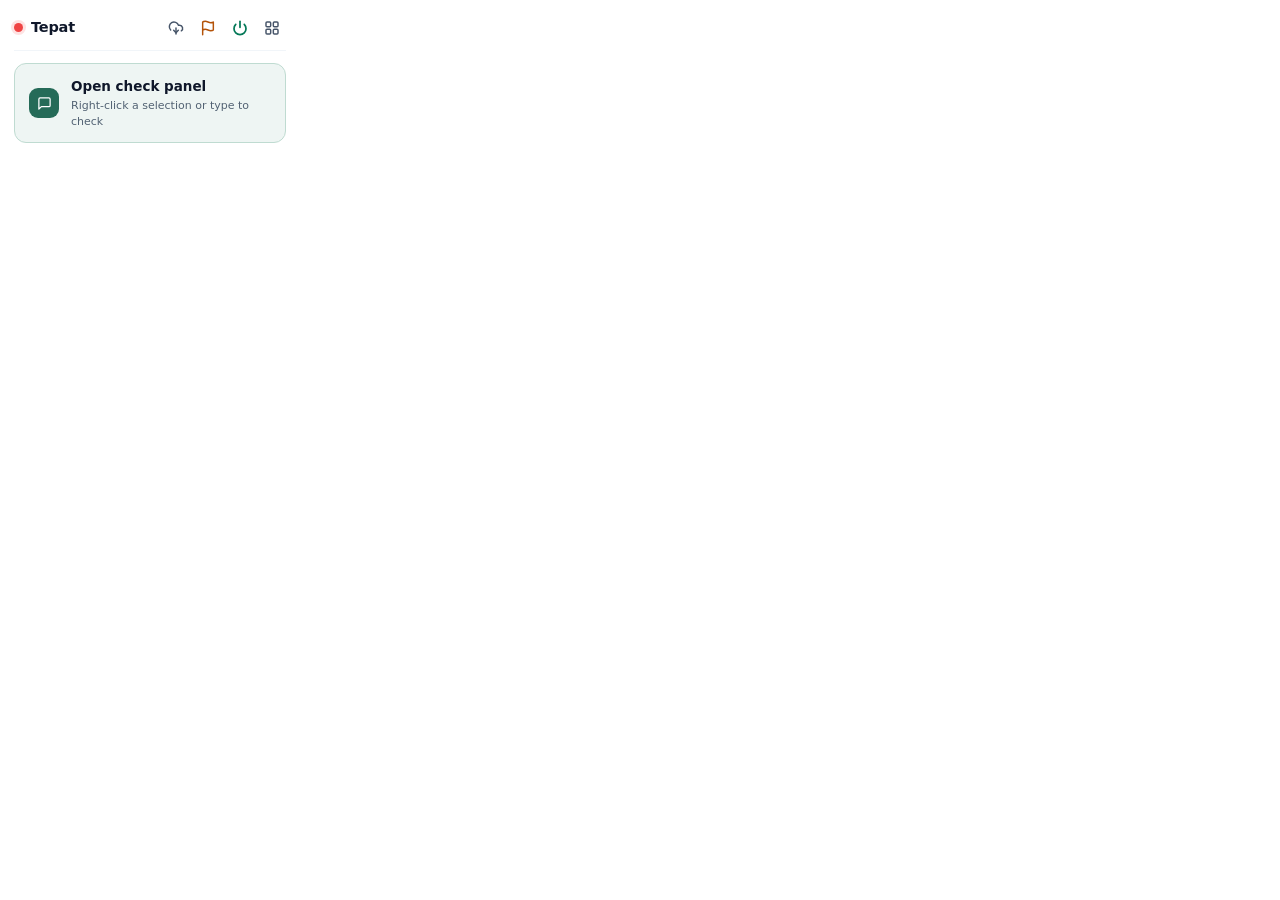
<file: extension/popup.html>
<!DOCTYPE html>
<html lang="en">
<head>
<meta charset="utf-8">
<style>
  * { box-sizing: border-box; }
  body {
    font: 13px/1.45 "Segoe UI", system-ui, -apple-system, sans-serif;
    width: 300px;
    margin: 0;
    padding: 14px;
    color: #1e293b;
    background: #ffffff;
    user-select: none;
  }

  .head {
    display: flex;
    justify-content: space-between;
    align-items: center;
    margin-bottom: 12px;
    padding-bottom: 8px;
    border-bottom: 1px solid #f1f5f9;
  }
  .brand { display: flex; align-items: center; gap: 8px; }
  /* server 状态就是 Tepat 左侧的点：绿 = 在跑，红 = 没跑（用户裁决 2026-10-08）*/
  .brand-dot {
    width: 9px; height: 9px; border-radius: 50%;
    background: #ef4444; box-shadow: 0 0 0 3px #fee2e2;
    transition: all .25s ease;
  }
  .brand-dot.ok { background: #22c55e; box-shadow: 0 0 0 3px #dcfce7; }
  .title {
    margin: 0; font-size: 14.5px; font-weight: 700;
    color: #0f172a; letter-spacing: -0.2px;
  }
  .head-actions { display: flex; align-items: center; gap: 4px; }
  .head-btn {
    display: flex; align-items: center; justify-content: center;
    width: 28px; height: 28px; border-radius: 8px;
    border: none; background: transparent; cursor: pointer;
    color: #64748b; transition: all .15s ease;
  }
  .head-btn svg { width: 16px; height: 16px; }

  /* 每颗按钮一个语义色 + 非圆形 glyph（用户裁决 2026-10-14：环状/圆形
     glyph —— 旋转箭头、齿轮、脉冲光圈 —— 在 28px 里全糊成同一个圆圈）*/
  .btn-sync { color: #475569; }
  .btn-sync:hover { background: #e2e8f0; color: #1e293b; }
  .btn-flag { color: #b45309; }
  .btn-flag:hover { background: #fef3c7; color: #92400e; }
  .btn-restart { color: #047857; }
  .btn-restart:hover { background: #d1fae5; color: #065f46; }
  .btn-dash { color: #475569; }
  .btn-dash:hover { background: #e2e8f0; color: #1e293b; }

  /* update 按钮：不玩 icon+光圈（脉冲环在小按钮上就是"一个圆"）——
     直接蓝色药丸：白箭头 + Update 字样，加一圈柔和呼吸光晕引人点 */
  .update-btn {
    display: none; /* 默认隐藏——只有检测到新版才出现 */
    width: auto; height: 24px;
    padding: 0 10px 0 9px; gap: 5px;
    border-radius: 12px;
    background: #2563eb; color: #fff;
    font-size: 11px; font-weight: 700;
  }
  .update-btn.show { display: flex; animation: upd-glow 2s ease-in-out infinite; }
  .update-btn:hover { background: #1d4ed8; color: #fff; }
  .update-btn svg { width: 13px; height: 13px; }
  @keyframes upd-glow {
    0%, 100% { box-shadow: 0 0 0 0 rgba(37, 99, 235, .4); }
    50%      { box-shadow: 0 0 0 5px rgba(37, 99, 235, 0); }
  }

  /* sync 点击反馈：云朵里的箭头往下弹一下（云旋转没意义）*/
  .head-btn.syncing svg { animation: sync-bounce .7s ease; }
  @keyframes sync-bounce { 0%, 100% { transform: translateY(0); } 50% { transform: translateY(3px); } }

  /* 主 CTA：打开浮动检查面板（唯一检查入口，2026-10-12） */
  .cta-btn {
    display: flex; align-items: center; gap: 12px;
    width: 100%; padding: 13px 14px;
    border: 1px solid #bfdbd1; border-radius: 12px;
    background: #eef5f3; color: #0f172a;
    cursor: pointer; text-align: left; font: inherit;
    transition: all .15s ease;
  }
  .cta-btn:hover { background: #e2efe9; border-color: #256b58; }
  .cta-btn:active { background: #d6e9e1; }
  .cta-ic {
    display: flex; align-items: center; justify-content: center;
    width: 30px; height: 30px; border-radius: 9px;
    background: #256b58; color: #fff; flex-shrink: 0;
  }
  .cta-ic svg { width: 15px; height: 15px; }
  .cta-label { font-size: 13.5px; font-weight: 700; }
  .cta-desc { font-size: 11px; color: #526273; margin-top: 1px; }

</style>
</head>
<body>

<div class="head">
  <div class="brand">
    <span class="brand-dot" id="dot"></span>
    <h3 class="title">Tepat</h3>
  </div>
  <div class="head-actions">
    <button id="opt-update" class="head-btn update-btn" title="A new Tepat release is available">
      <svg viewBox="0 0 24 24" fill="none" stroke="currentColor" stroke-width="3" stroke-linecap="round" stroke-linejoin="round"><path d="M12 3v12"/><path d="m7 10 5 5 5-5"/><path d="M5 21h14"/></svg>
      Update
    </button>
    <button id="opt-sync" class="head-btn btn-sync" title="Fetch the latest rules & word lists from GitHub">
      <svg viewBox="0 0 24 24" fill="none" stroke="currentColor" stroke-width="2.2" stroke-linecap="round" stroke-linejoin="round"><path d="M4 14.9A7 7 0 1 1 15.7 8h1.8a4.5 4.5 0 0 1 2.5 8.2"/><path d="M12 12v9"/><path d="m8.5 15.5 3.5 3.5 3.5-3.5"/></svg>
    </button>
    <button id="opt-flag" class="head-btn btn-flag" title="Report a subjective issue on this page">
      <svg viewBox="0 0 24 24" fill="none" stroke="currentColor" stroke-width="2.2" stroke-linecap="round" stroke-linejoin="round"><path d="M4 15s1-1 4-1 5 2 8 2 4-1 4-1V3s-1 1-4 1-5-2-8-2-4 1-4 1z"/><line x1="4" y1="22" x2="4" y2="15"/></svg>
    </button>
    <button id="opt-restart" class="head-btn btn-restart" title="Restart the server (applies saved .env changes)">
      <svg viewBox="0 0 24 24" fill="none" stroke="currentColor" stroke-width="2.6" stroke-linecap="round"><path d="M12 2v9"/><path d="M18.4 6.6a9 9 0 1 1-12.8 0"/></svg>
    </button>
    <button id="opt-open-dashboard" class="head-btn btn-dash" title="Open the Tepat dashboard (server frontend)">
      <svg viewBox="0 0 24 24" fill="none" stroke="currentColor" stroke-width="2.2" stroke-linejoin="round"><rect x="3" y="3" width="7" height="7" rx="1.5"/><rect x="14" y="3" width="7" height="7" rx="1.5"/><rect x="14" y="14" width="7" height="7" rx="1.5"/><rect x="3" y="14" width="7" height="7" rx="1.5"/></svg>
    </button>
  </div>
</div>

<button id="opt-open-panel" class="cta-btn" title="Open the floating check panel — right-click any selection or type into it">
  <div class="cta-ic">
    <svg viewBox="0 0 24 24" fill="none" stroke="currentColor" stroke-width="2" stroke-linecap="round" stroke-linejoin="round"><path d="M21 15a2 2 0 0 1-2 2H7l-4 4V5a2 2 0 0 1 2-2h14a2 2 0 0 1 2 2z"/></svg>
  </div>
  <div>
    <div class="cta-label">Open check panel</div>
    <div class="cta-desc">Right-click a selection or type to check</div>
  </div>
</button>

<script src="popup.js"></script>
</body>
</html>
</file>
